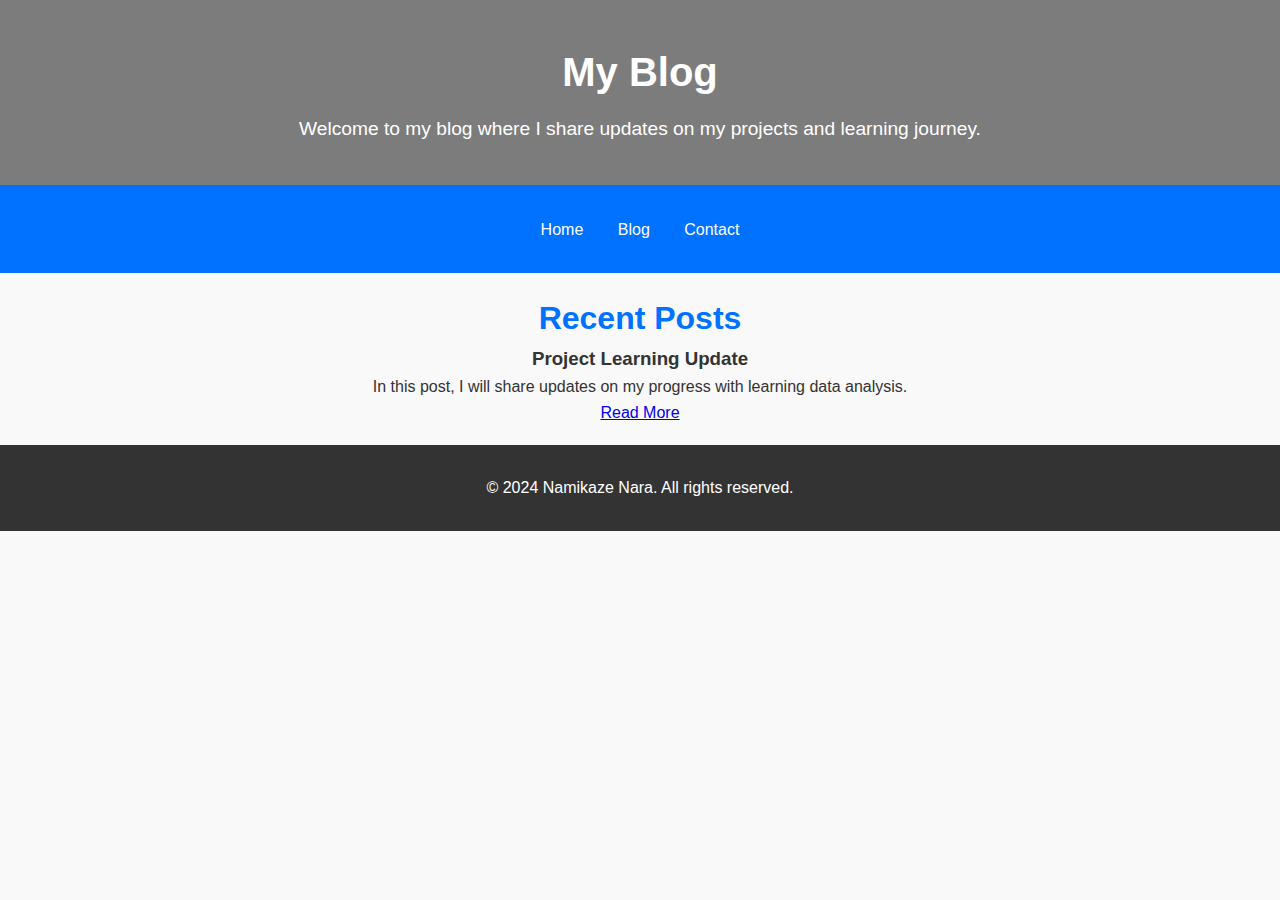
<file: Projects/index.html>
<!DOCTYPE html>
<html lang="en">
<head>
  <meta charset="UTF-8">
  <meta name="viewport" content="width=device-width, initial-scale=1.0">
  <title>My Blog - Namikaze Nara</title>
  <link rel="stylesheet" href="../style.css"> <!-- Tautkan kembali ke style.css -->
</head>
<body>

  <header>
    <div class="container">
      <h1>My Blog</h1>
      <p>Welcome to my blog where I share updates on my projects and learning journey.</p>
    </div>
  </header>

  <nav>
    <div class="container">
      <ul>
        <li><a href="../index.html">Home</a></li> <!-- Tautkan kembali ke halaman utama -->
        <li><a href="index.html">Blog</a></li>
        <li><a href="../#contact">Contact</a></li>
      </ul>
    </div>
  </nav>

  <section class="blog-posts">
    <div class="container">
      <h2>Recent Posts</h2>
      <article class="post">
        <h3>Project Learning Update</h3>
        <p>In this post, I will share updates on my progress with learning data analysis.</p>
        <a href="project_update.html">Read More</a> <!-- Tautkan ke halaman post atau update -->
      </article>
      <!-- Tambahkan lebih banyak artikel di sini -->
    </div>
  </section>

  <footer>
    <div class="container">
      <p>&copy; 2024 Namikaze Nara. All rights reserved.</p>
    </div>
  </footer>

</body>
</html>
</file>
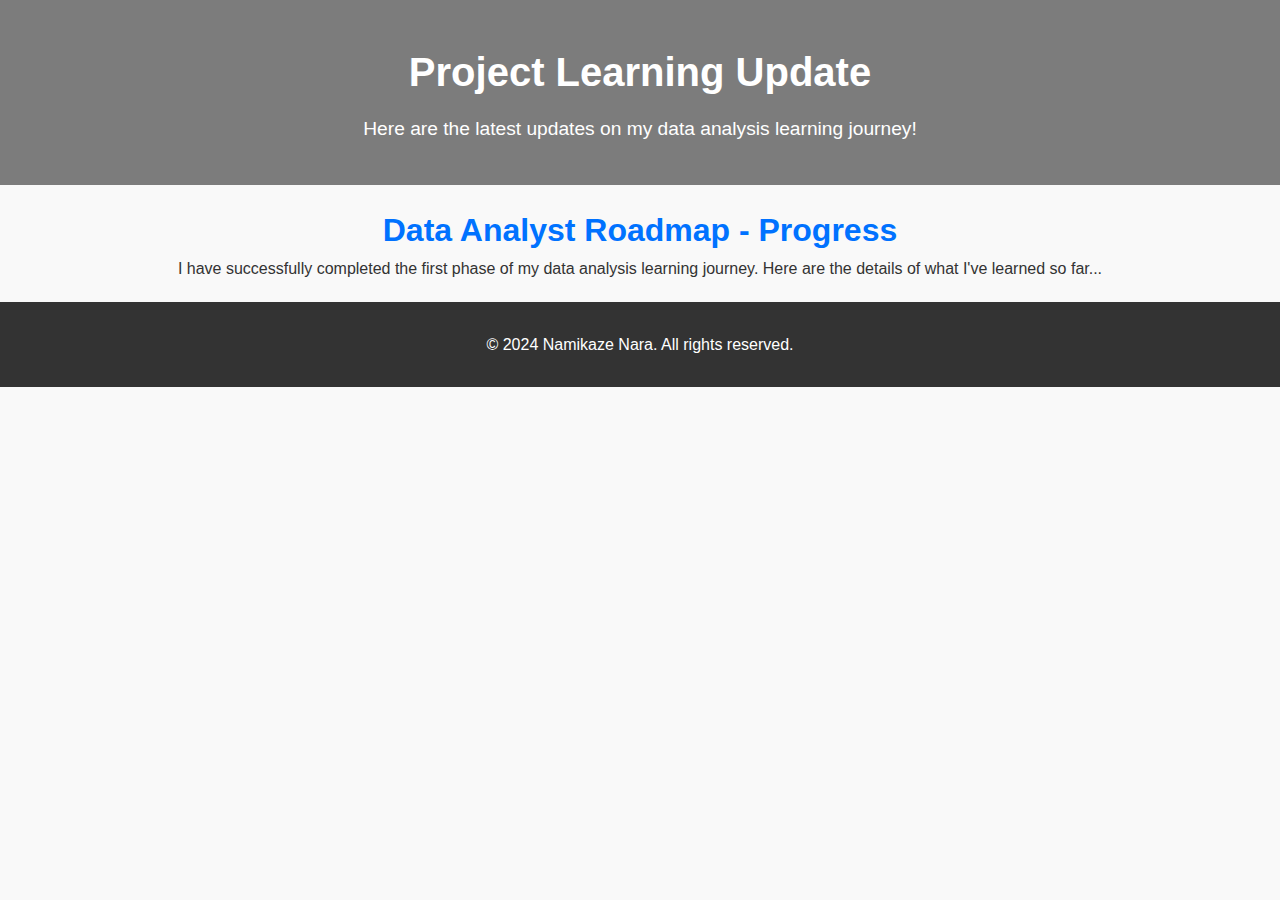
<file: blog/Project_Update.html>
<!DOCTYPE html>
<html lang="en">
<head>
  <meta charset="UTF-8">
  <meta name="viewport" content="width=device-width, initial-scale=1.0">
  <title>Project Update - Namikaze Nara</title>
  <link rel="stylesheet" href="../style.css"> <!-- Tautkan ke file CSS -->
</head>
<body>

  <header>
    <div class="container">
      <h1>Project Learning Update</h1>
      <p>Here are the latest updates on my data analysis learning journey!</p>
    </div>
  </header>

  <section class="blog-content">
    <div class="container">
      <h2>Data Analyst Roadmap - Progress</h2>
      <p>I have successfully completed the first phase of my data analysis learning journey. Here are the details of what I've learned so far...</p>
      <!-- Tulis lebih banyak update di sini -->
    </div>
  </section>

  <footer>
    <div class="container">
      <p>&copy; 2024 Namikaze Nara. All rights reserved.</p>
    </div>
  </footer>

</body>
</html>
</file>
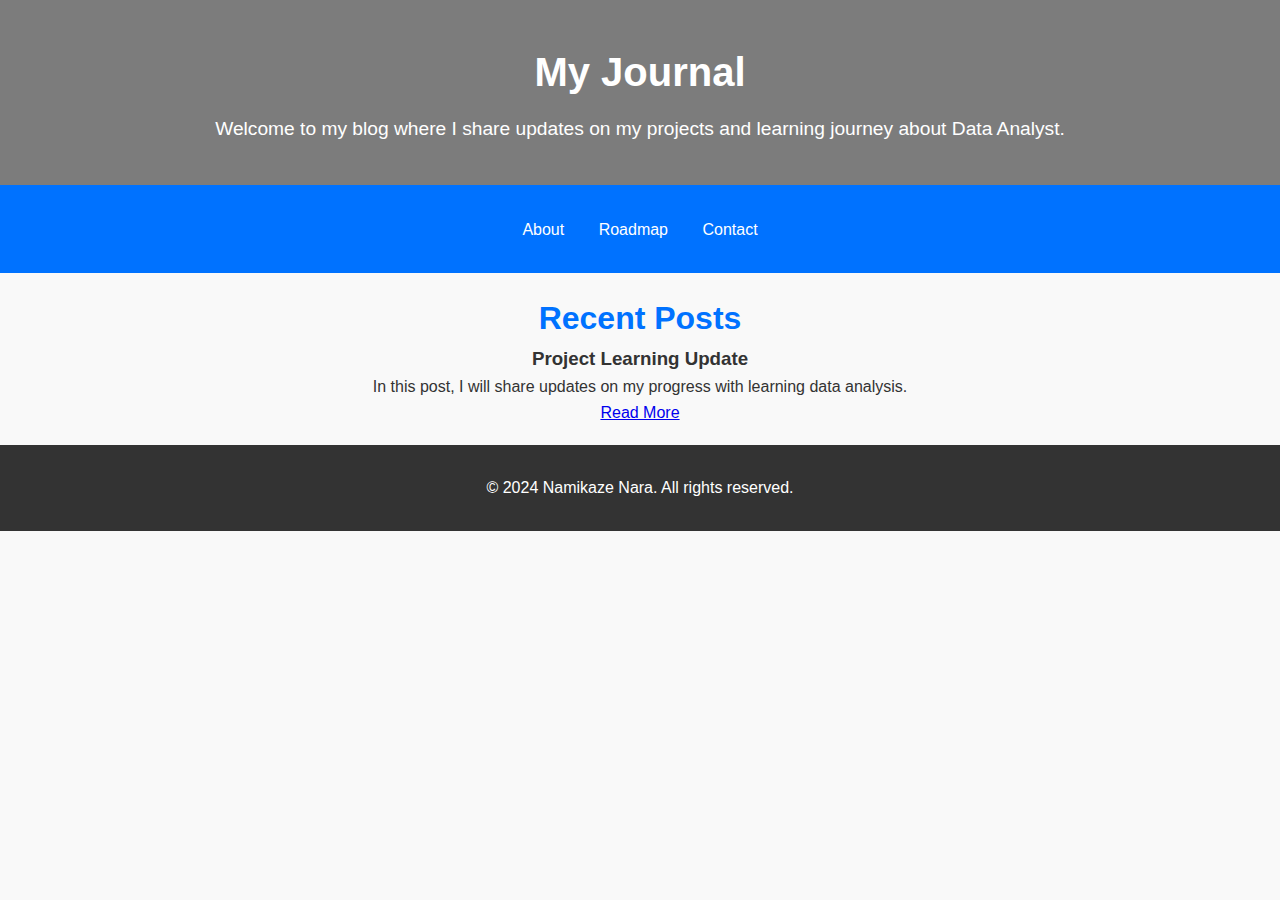
<file: Library/journal.html>
<!DOCTYPE html>
<html lang="en">
<head>
  <meta charset="UTF-8">
  <meta name="viewport" content="width=device-width, initial-scale=1.0">
  <title>My Journal - Namikaze Nara</title>
  <link rel="stylesheet" href="../style.css"> <!-- Tautkan kembali ke style.css -->
</head>
<body>

  <header>
    <div class="container">
      <h1>My Journal</h1>
      <p>Welcome to my blog where I share updates on my projects and learning journey about Data Analyst.</p>
    </div>
  </header>

  <nav>
  <div class="container">
    <ul>
      <li><a href="../index.html">About</a></li>
      <li><a href="Roadmap.html">Roadmap</a></li>
      <li><a href="../index.html">Contact</a></li>
    </ul>
  </div>
</nav>

  <section class="blog-posts">
    <div class="container">
      <h2>Recent Posts</h2>
      <article class="post">
        <h3>Project Learning Update</h3>
        <p>In this post, I will share updates on my progress with learning data analysis.</p>
        <a href="project_update.html">Read More</a> <!-- Tautkan ke halaman post atau update -->
      </article>
      <!-- Tambahkan lebih banyak artikel di sini -->
    </div>
  </section>

  <footer>
    <div class="container">
      <p>&copy; 2024 Namikaze Nara. All rights reserved.</p>
    </div>
  </footer>

</body>
</html>
</file>
<file: style.css>
body, h1, h2, h3, p, ul, li, a, img, form, input, textarea, button {
    margin: 0;
    padding: 0;
    box-sizing: border-box;
  }
  
  /* Warna dan font dasar */
  body {
    font-family: Arial, sans-serif;
    line-height: 1.6;
    color: #333;
    background-color: #f9f9f9;
  }
  
  /* Header */
  header {
    background: linear-gradient(90deg, #00c6ff, #0072ff);
    color: white;
    text-align: center;
    padding: 20px 0;
  }
  
  header h1 {
    font-size: 2.5rem;
  }
  
  header p {
    margin-top: 10px;
    font-size: 1.2rem;
  }
  
  /* Navigation */
  nav {
    background: #0072ff;
    padding: 10px 0;
  }
  
  nav ul {
    list-style: none;
    text-align: center;
  }
  
  nav ul li {
    display: inline;
    margin: 0 15px;
  }
  
  nav ul li a {
    color: white;
    text-decoration: none;
    font-size: 1rem;
    transition: color 0.3s;
  }
  
  nav ul li a:hover {
    color: #00c6ff;
  }
  
  /* Section Styling */
  .container {
    width: 90%;
    max-width: 1200px;
    margin: 20px auto;
    text-align: center;
  }
  
  h2 {
    margin-bottom: 20px;
    font-size: 2rem;
    color: #0072ff;
  }
  
  p {
    margin-bottom: 15px;
    font-size: 1rem;
  }
  
  /* Profile Section */
  .profile img {
    width: 150px;
    height: 150px;
    border-radius: 50%;
    margin-bottom: 15px;
  }
  
  .profile .social-links a {
    margin: 0 10px;
    color: #0072ff;
    text-decoration: none;
    font-size: 1rem;
    transition: color 0.3s;
  }
  
  .profile .social-links a:hover {
    color: #00c6ff;
  }
  
  /* Projects Section */
  ul {
    list-style: none;
    padding: 0;
  }
  
  ul li {
    margin: 10px 0;
    font-size: 1.1rem;
    color: #555;
  }
  
  ul li strong {
    color: #0072ff;
  }
  
  /* Contact Section */
  form {
    margin: 20px auto;
    max-width: 500px;
    text-align: left;
  }
  
  form label {
    font-size: 1rem;
    margin-bottom: 5px;
    display: block;
  }
  
  form input,
  form textarea {
    width: 100%;
    padding: 10px;
    margin-bottom: 10px;
    border: 1px solid #ddd;
    border-radius: 5px;
  }
  
  form button {
    background: #0072ff;
    color: white;
    border: none;
    padding: 10px 20px;
    border-radius: 5px;
    cursor: pointer;
    transition: background 0.3s;
  }
  
  form button:hover {
    background: #005bb5;
  }
  
  /* Footer */
  footer {
    background: #333;
    color: white;
    padding: 10px 0;
    text-align: center;
    font-size: 0.9rem;
  }
  
  /* Fade-in Animation */
  .fade-in {
    opacity: 0;
    transform: translateY(20px);
    transition: opacity 0.8s, transform 0.8s;
  }
  
  .fade-in.show {
    opacity: 1;
    transform: translateY(0);
  }
body, h1, h2, h3, p, ul, li, a, img, form, input, textarea, button {
    margin: 0;
    padding: 0;
    box-sizing: border-box;
}
body {
    font-family: Arial, sans-serif;
    line-height: 1.6;
    color: #333;
    background-image: url('https://images.pexels.com/photos/1236044/pexels-photo-1236044.jpeg?cs=srgb&dl=pexels-cedric-1236044.jpg&fm=jpg'); /* URL gambar latar belakang */
    background-size: cover;
    background-position: center center;
    background-attachment: fixed;
}

/* Header */
header {
    background: rgba(0, 0, 0, 0.5); /* Jika Anda ingin overlay gelap untuk header */
    color: white;
    text-align: center;
    padding: 20px 0;
}

header h1 {
    font-size: 2.5rem;
}

header p {
    margin-top: 10px;
    font-size: 1.2rem;
}

/* Navigation */
nav {
    background: #0072ff;
    padding: 10px 0;
}
...
</file>
